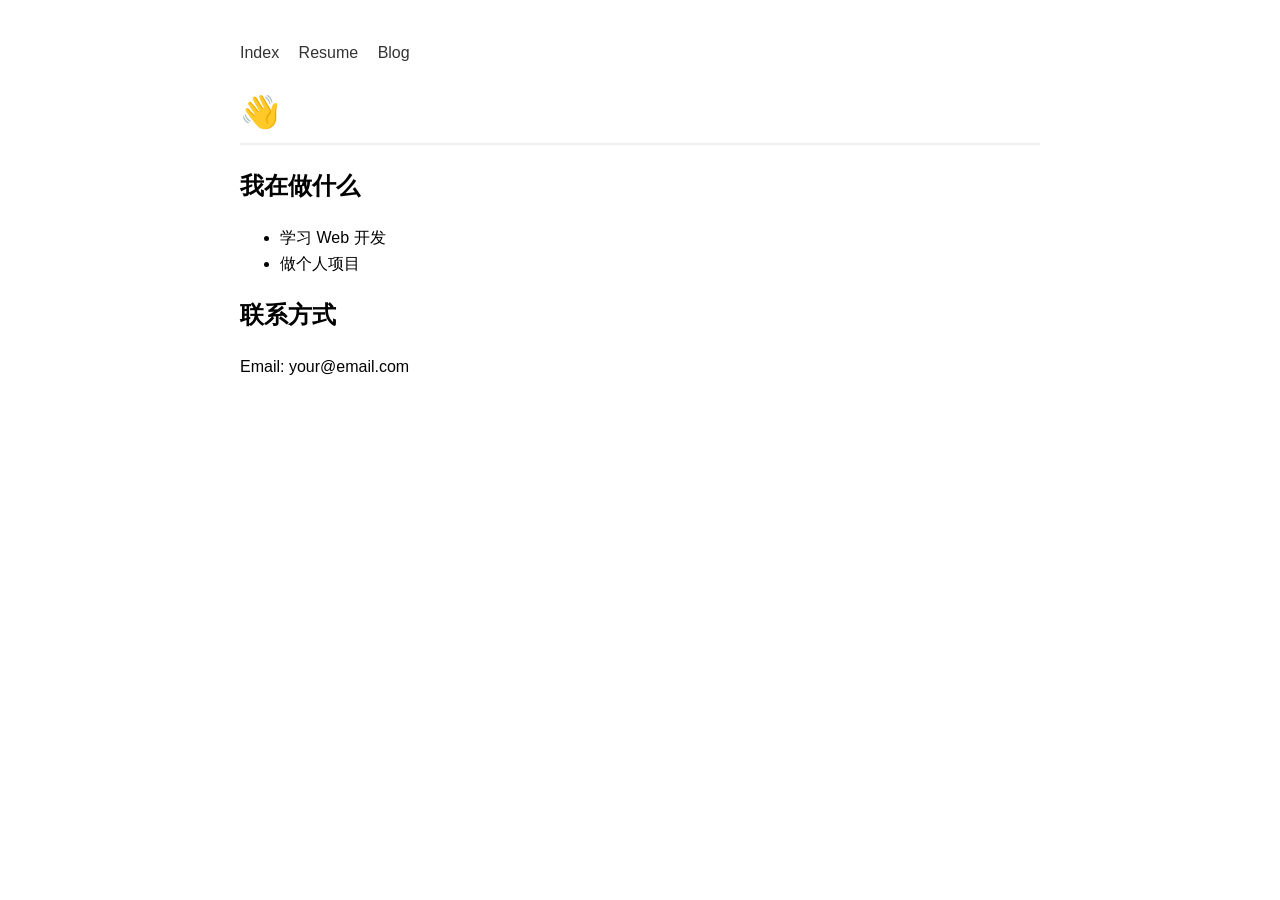
<file: index.html>
<!DOCTYPE html>
<html>
<head>
  <meta charset="UTF-8">
  <title>My Website</title>
  <link rel="stylesheet" href="style.css">
</head>
<body>

<nav>
  <a href="index.html">Index</a>
  <a href="resume.html">Resume</a>
  <a href="blog.html">Blog</a>
</nav>

<h1> 👋</h1>

<h2>我在做什么</h2>
<ul>
  <li>学习 Web 开发</li>
  <li>做个人项目</li>
</ul>

<h2>联系方式</h2>
<p>Email: your@email.com</p>

</body>
</html>
</file>
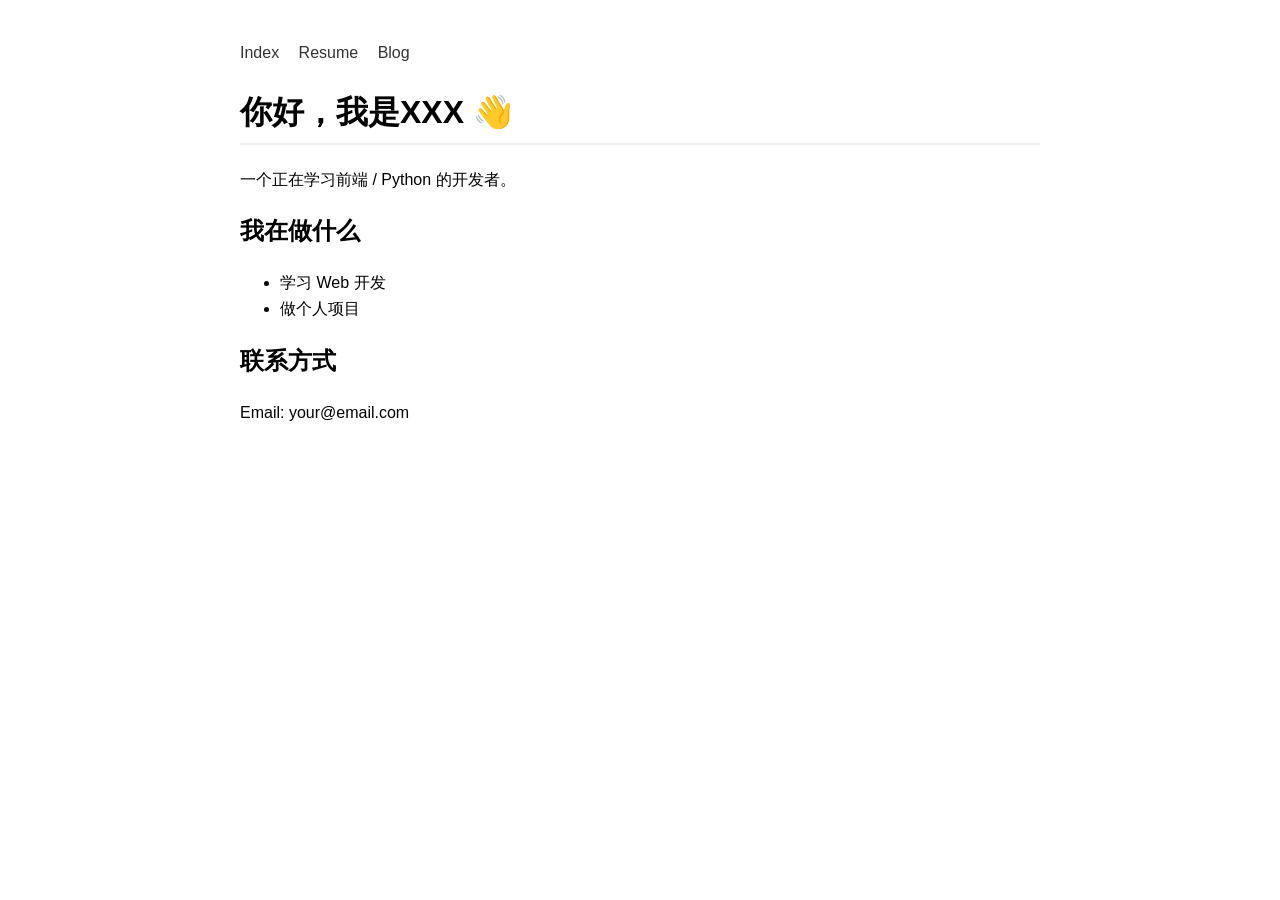
<file: home.html>
<!DOCTYPE html>
<html>
<head>
  <meta charset="UTF-8">
  <title>My Website</title>
  <link rel="stylesheet" href="style.css">
</head>
<body>

<nav>
  <a href="index.html">Index</a>
  <a href="resume.html">Resume</a>
  <a href="blog.html">Blog</a>
</nav>

<h1>你好，我是XXX 👋</h1>
<p>一个正在学习前端 / Python 的开发者。</p>

<h2>我在做什么</h2>
<ul>
  <li>学习 Web 开发</li>
  <li>做个人项目</li>
</ul>

<h2>联系方式</h2>
<p>Email: your@email.com</p>

</body>
</html>
</file>
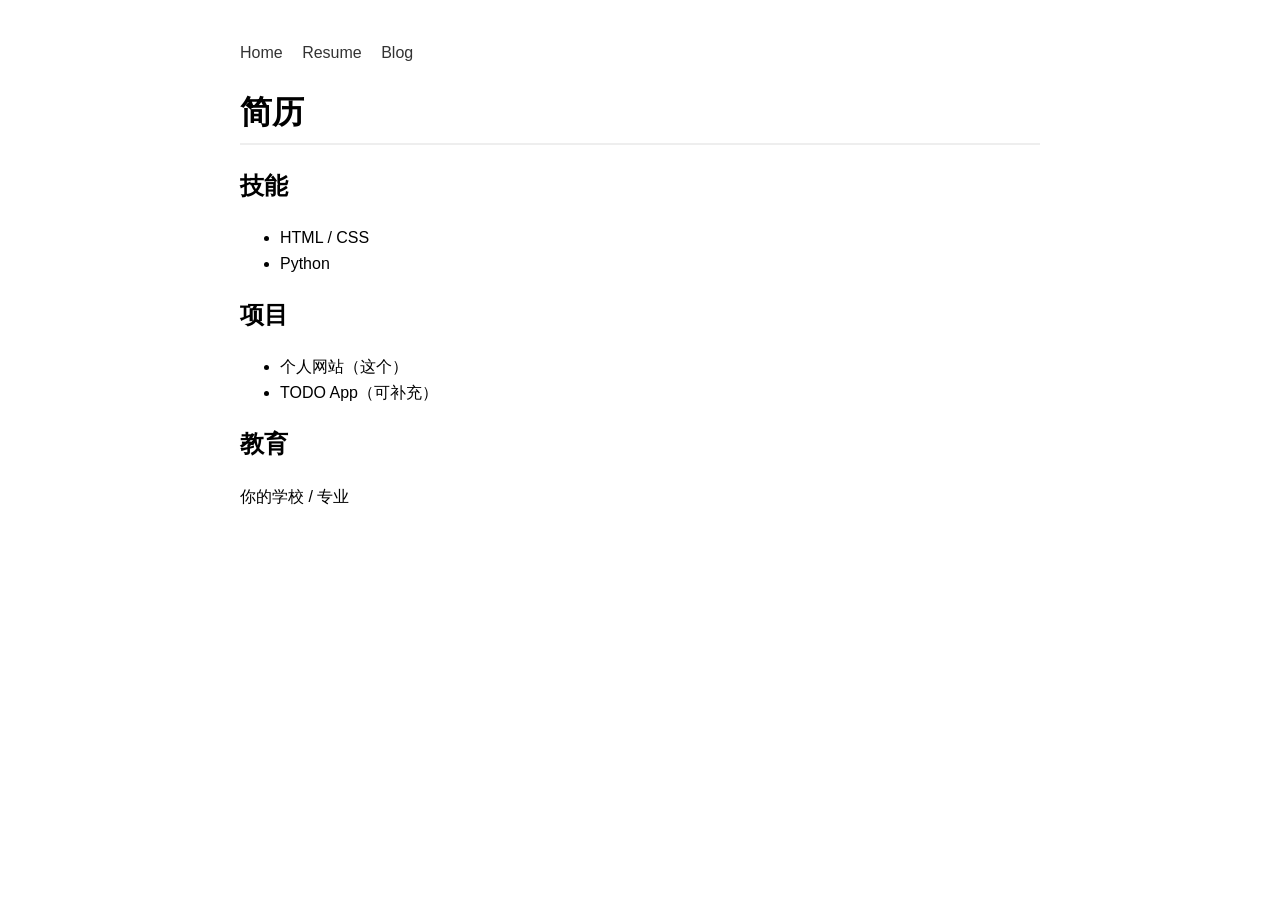
<file: resume.html>
<!DOCTYPE html>
<html>
<head>
  <meta charset="UTF-8">
  <title>Resume</title>
  <link rel="stylesheet" href="style.css">
</head>
<body>

<nav>
  <a href="index.html">Home</a>
  <a href="resume.html">Resume</a>
  <a href="blog.html">Blog</a>
</nav>

<h1>简历</h1>

<h2>技能</h2>
<ul>
  <li>HTML / CSS</li>
  <li>Python</li>
</ul>

<h2>项目</h2>
<ul>
  <li>个人网站（这个）</li>
  <li>TODO App（可补充）</li>
</ul>

<h2>教育</h2>
<p>你的学校 / 专业</p>

</body>
</html>
</file>
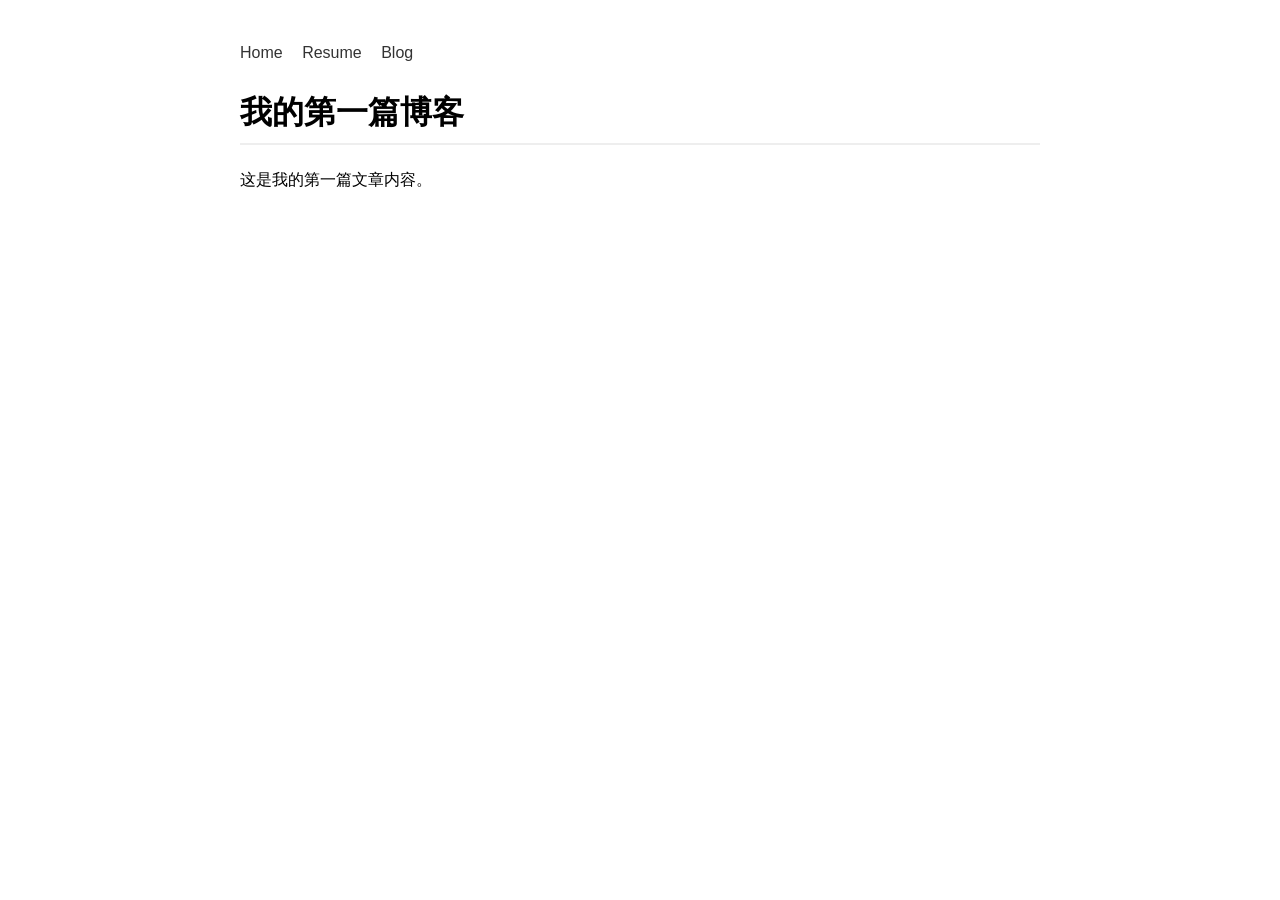
<file: posts/post1.html>
<!DOCTYPE html>
<html>
<head>
  <meta charset="UTF-8">
  <title>第一篇文章</title>
  <link rel="stylesheet" href="style.css">
</head>
<body>

<nav>
  <a href="../index.html">Home</a>
  <a href="../resume.html">Resume</a>
  <a href="../blog.html">Blog</a>
</nav>

<h1>我的第一篇博客</h1>
<p>这是我的第一篇文章内容。</p>

</body>
</html>
</file>
<file: style.css>
body {
  font-family: Arial, sans-serif;
  max-width: 800px;
  margin: 40px auto;
  line-height: 1.6;
  padding: 0 20px;
}

nav {
  margin-bottom: 20px;
}

nav a {
  margin-right: 15px;
  text-decoration: none;
  color: #333;
}

nav a:hover {
  color: #0077cc;
}

h1 {
  border-bottom: 2px solid #eee;
  padding-bottom: 5px;
}
</file>
<file: posts/style.css>
body {
  font-family: Arial, sans-serif;
  max-width: 800px;
  margin: 40px auto;
  line-height: 1.6;
  padding: 0 20px;
}

nav {
  margin-bottom: 20px;
}

nav a {
  margin-right: 15px;
  text-decoration: none;
  color: #333;
}

nav a:hover {
  color: #0077cc;
}

h1 {
  border-bottom: 2px solid #eee;
  padding-bottom: 5px;
}
</file>
